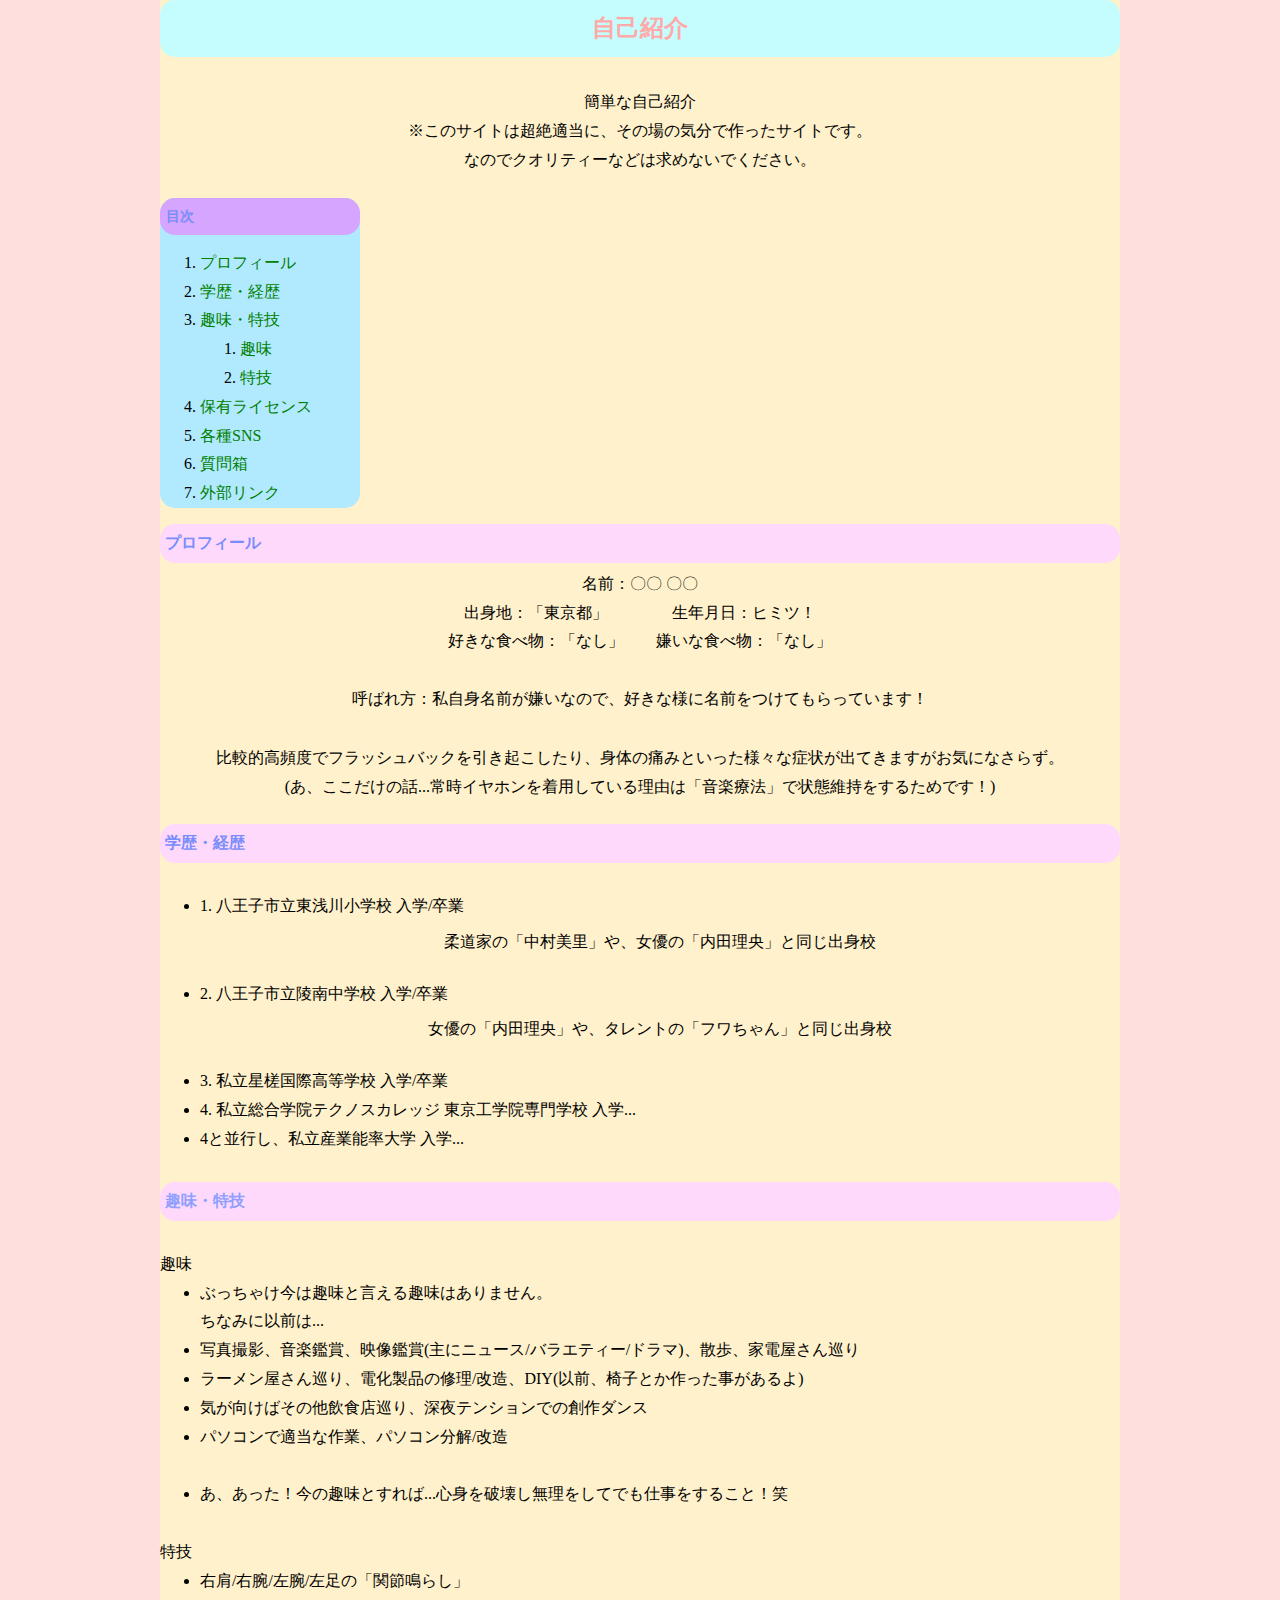
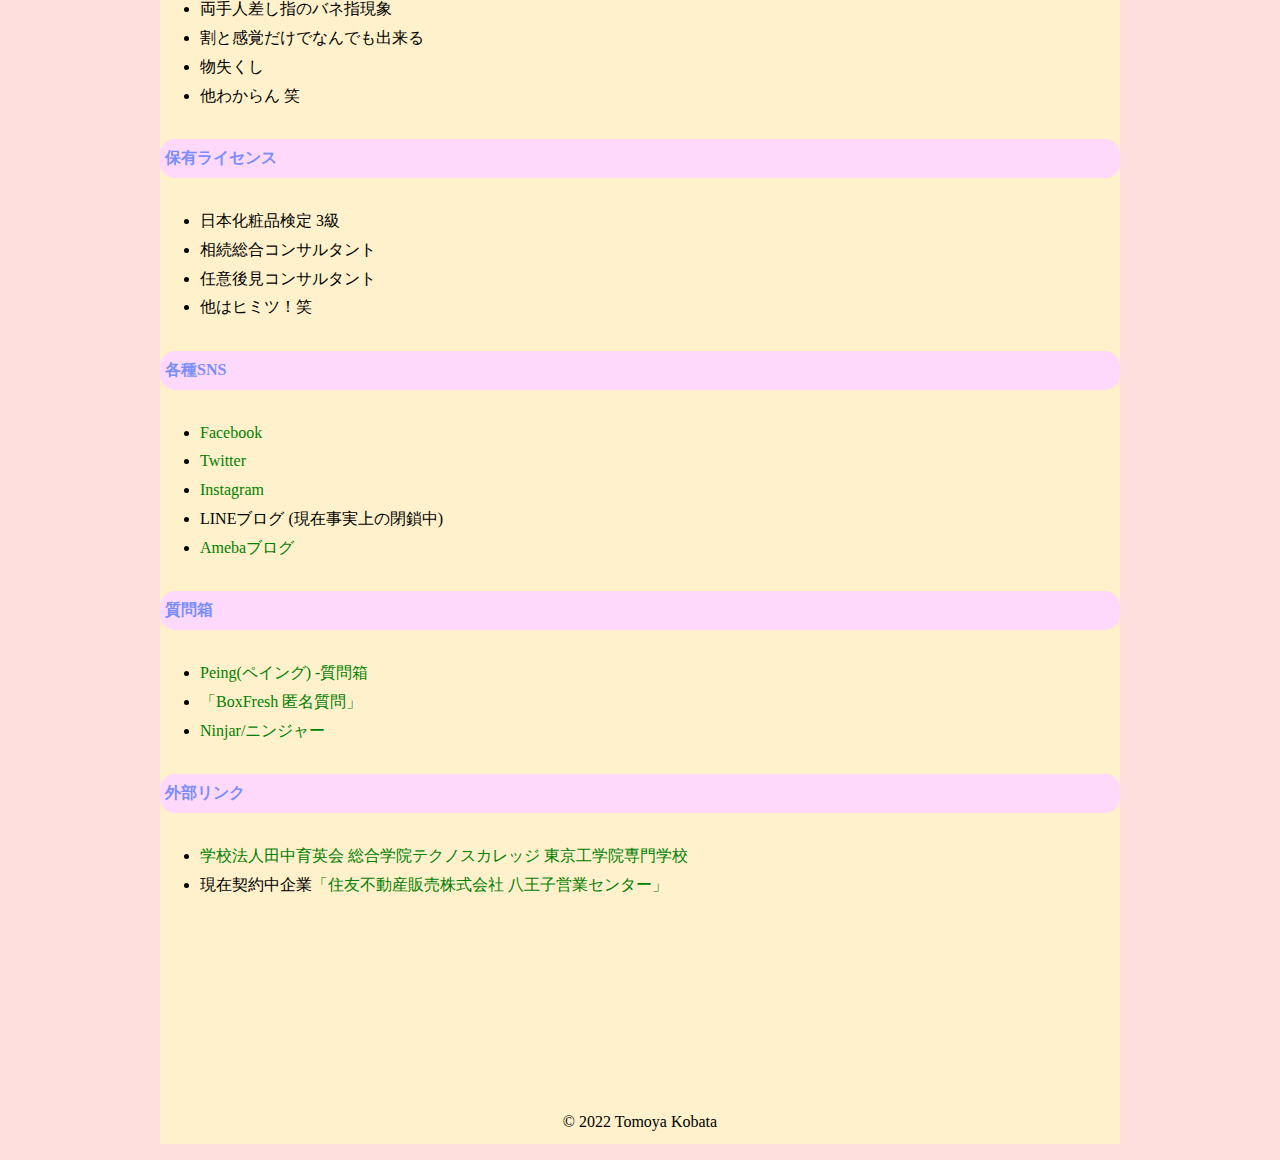
<file: index.html>
<!DOCTYPE html>
<html lang="ja">
  <head>
    <title>My Profile</title>
    <meta charset="UTF-8" />
    <meta name="description" content="" />
    <meta name="keywords" content="" />
    <meta name=”viewport” content=”width=device-width,initial-scale=1.0″>
    <link rel="stylesheet" href="css/reset.css" />
    <link rel="stylesheet" href="css/style.css" />
    <!-- <style>
      h1 {
        font-size: 100px;
        color: yellow;
        text-align: right;
      }
    </style> -->
  </head>

  <body>
    <article>
      <header>
        <h1>自己紹介</h1>
        <p>
          簡単な自己紹介<br>※このサイトは超絶適当に、その場の気分で作ったサイトです。<br>なのでクオリティーなどは求めないでください。
        </p>
      </header>
      <nav>
        <h2 class="index">目次</h2>
        <ol>
          <li><a href="#profile">プロフィール</a></li>
          <li><a href="#gakureki/keireki">学歴・経歴</a></li>
          <li>
            <a href="#syumi/tokugi">趣味・特技</a>
            <ol>
              <li><a href="#syumi">趣味</a></li>
              <li><a href="#tokugi">特技</a></li>
            </ol>
          </li>
          <li><a href="#license">保有ライセンス</a></li>
          <li><a href="#sns">各種SNS</a></li>
          <li><a href="#questionbox">質問箱</a></li>
          <li><a href="#gaiburinnku">外部リンク</a></li>
        </ol>
      </nav>
      <section>
        <h2 id="profile">プロフィール</h2>
        <p>
          名前：〇〇 〇〇<br>
          出身地：「東京都」　　　　生年月日：ヒミツ！<br>
          好きな食べ物：「なし」　　嫌いな食べ物：「なし」<br><br>
          呼ばれ方：私自身名前が嫌いなので、好きな様に名前をつけてもらっています！
        </p>
        <p>
          比較的高頻度でフラッシュバックを引き起こしたり、身体の痛みといった様々な症状が出てきますがお気になさらず。<br>
          (あ、ここだけの話...常時イヤホンを着用している理由は「音楽療法」で状態維持をするためです！)
        </p>
      </section>
      <section>
        <h2 id="gakureki/keireki">学歴・経歴</h2><br>
        <ul>
          <li>1. 八王子市立東浅川小学校 入学/卒業<br><p>柔道家の「中村美里」や、女優の「内田理央」と同じ出身校</p></li>
          <li>2. 八王子市立陵南中学校 入学/卒業<br><p>女優の「内田理央」や、タレントの「フワちゃん」と同じ出身校</p></li>
          <li>3. 私立星槎国際高等学校 入学/卒業</li>
          <li>4. 私立総合学院テクノスカレッジ 東京工学院専門学校 入学...</li>
          <li>4と並行し、私立産業能率大学 入学...</li><br>
        </ul>
        <section>
          <h3 id="syumi/tokugi">趣味・特技</h3><br>
          <ul id="syumi">趣味
            <li>ぶっちゃけ今は趣味と言える趣味はありません。<br>ちなみに以前は...</li>
            <li>写真撮影、音楽鑑賞、映像鑑賞(主にニュース/バラエティー/ドラマ)、散歩、家電屋さん巡り</li>
            <li>ラーメン屋さん巡り、電化製品の修理/改造、DIY(以前、椅子とか作った事があるよ)</li>
            <li>気が向けばその他飲食店巡り、深夜テンションでの創作ダンス</li>
            <li>パソコンで適当な作業、パソコン分解/改造</li><br>
            <li>あ、あった！今の趣味とすれば...心身を破壊し無理をしてでも仕事をすること！笑</li>
          </ul>
          <br>
          <ul id="tokugi">特技
            <li>右肩/右腕/左腕/左足の「関節鳴らし」</li>
            <li>両手人差し指のバネ指現象</li>
            <li>割と感覚だけでなんでも出来る</li>
            <li>物失くし</li>
            <li>他わからん 笑</li><br>
          </ul>
        </section>
      </section>
      <section>
        <h2 id="license">保有ライセンス</h2><br>
        <li>日本化粧品検定 3級</li>
        <li>相続総合コンサルタント</li>
        <li>任意後見コンサルタント</li>
        <li>他はヒミツ！笑</li><br>
      </section>
      <section>
        <h2 id="sns">各種SNS</h2><br>
        <ul>
          <li><a href="https://www.facebook.com/people/%E5%A3%81%E5%B1%B1%E5%A1%80%E5%90%BE%E9%83%8E/100026545096252">Facebook</a></li>
          <li><a href="https://twitter.com/fence_goro">Twitter</a></li>
          <li><a href="https://www.instagram.com/fence_goro/">Instagram</a></li>
          <li>LINEブログ (現在事実上の閉鎖中)</li>
          <li><a href="https://profile.ameba.jp/ameba/pandaman755/">Amebaブログ</a></li><br>
        </ul>
      </section>
      <section>
        <h2 id="questionbox">質問箱</h2><br>
        <ul>
          <li><a href="https://peing.net/ja/7dc1c2e0d6f8e2">Peing(ペイング) -質問箱</a></li>
          <li><a href="https://box-fresh.jp/index.php?id=boxfresh_200200930139">「BoxFresh 匿名質問」</a></li>
          <li><a href="https://www.ninjar.jp/users/pandasan/themes/new">Ninjar/ニンジャー</a></li><br>
        </ul>
      </section>
      <section>
        <h2 id="gaiburinnku">外部リンク</h2><br>
        <ul>
          <li><a href="http://www.technosac.jp/">学校法人田中育英会 総合学院テクノスカレッジ 東京工学院専門学校</a></li>
          <li>現在契約中企業<a href="https://www.stepon.co.jp/center/hachioji/">「住友不動産販売株式会社 八王子営業センター」</a></li>
          <!-- <li><a href="./list/index2.html">貸し出し可能なモノリスト</a></li> -->
        </ul>
      </section>
      <br><br><br><br><br><br><br>
      <footer>
        <p>&copy; 2022 Tomoya Kobata</p>
      </footer>
    </article>
  </body>
</html>
</file>
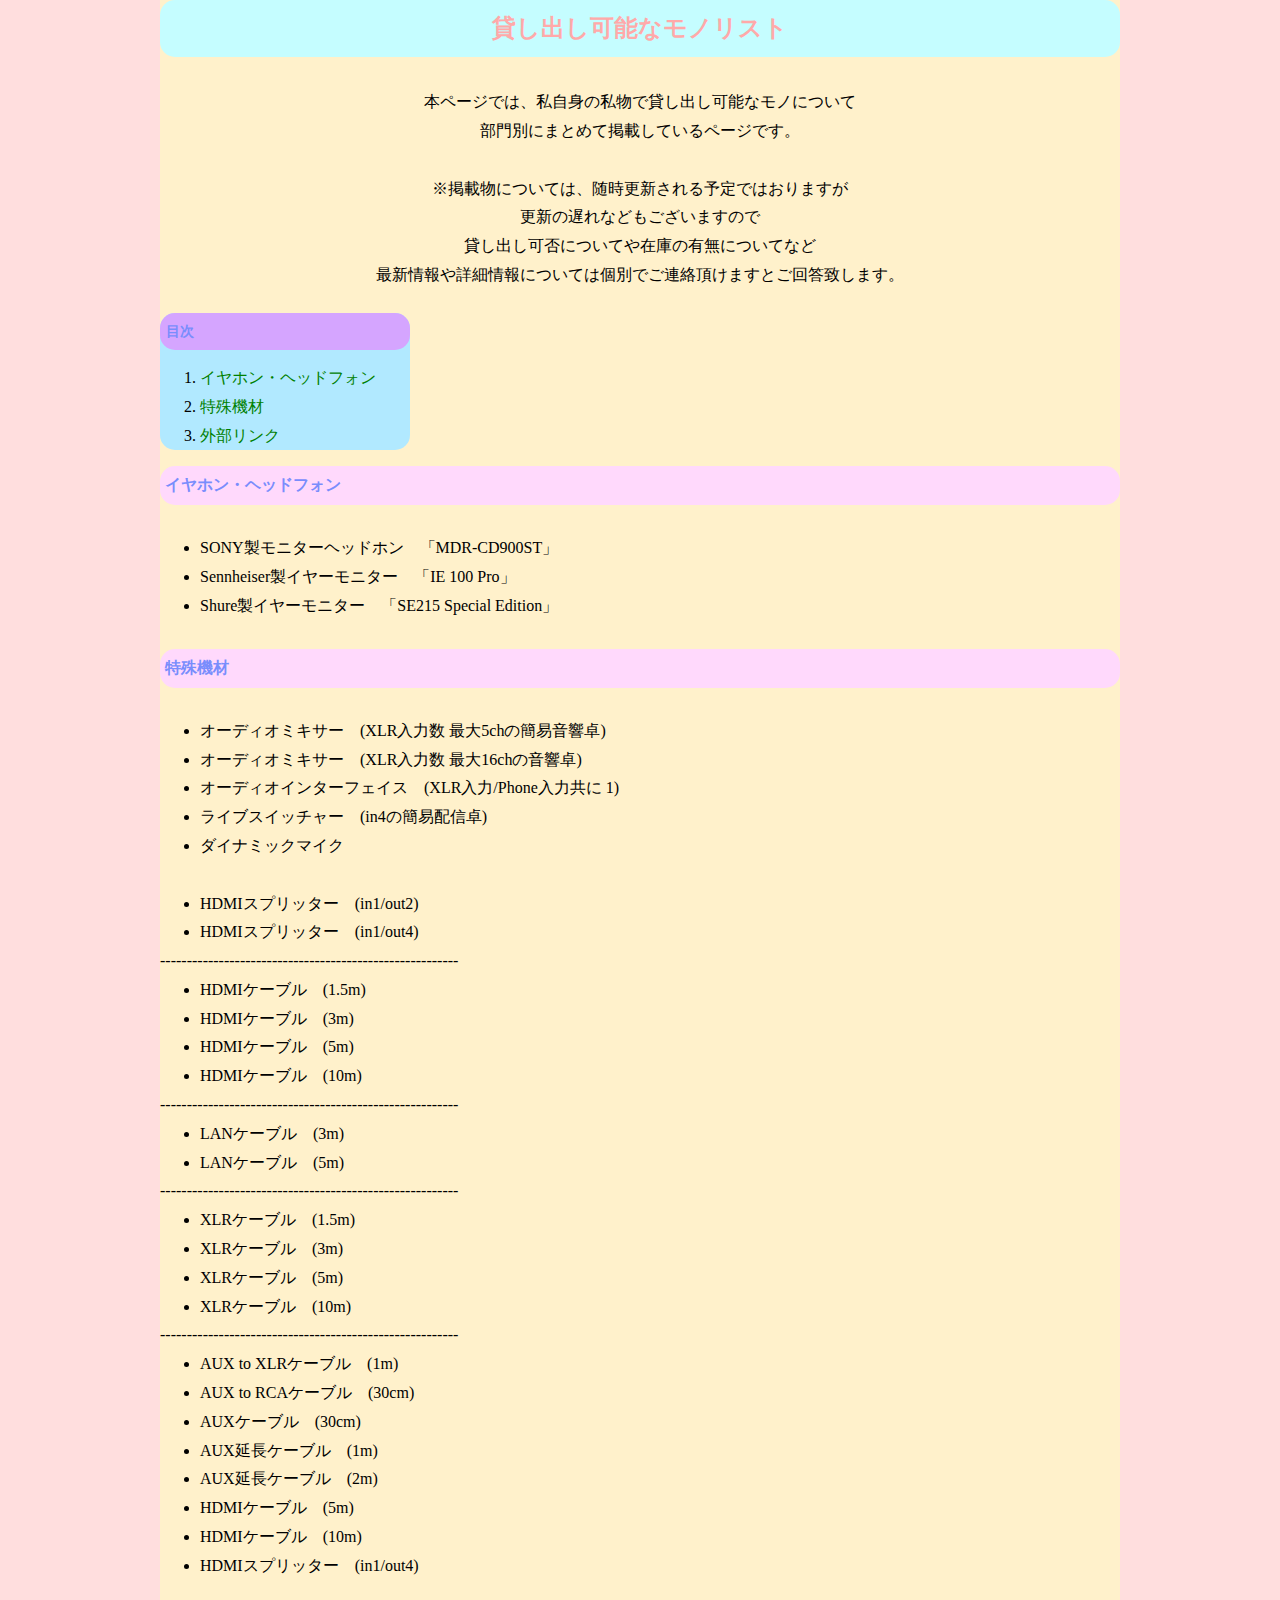
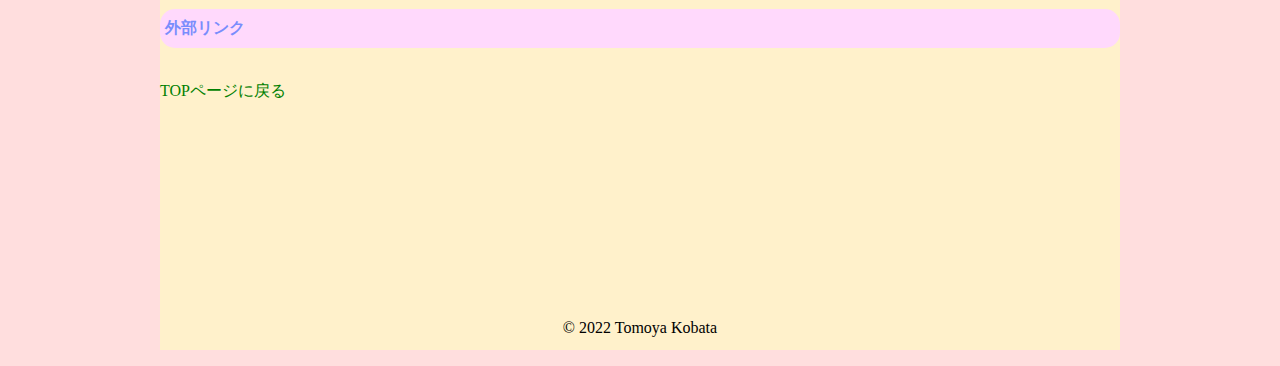
<file: list/index2.html>
<!DOCTYPE html>
<html lang="ja">
  <head>
    <title>貸し出し可能なモノリスト</title>
    <meta charset="UTF-8" />
    <meta name="description" content="" />
    <meta name="keywords" content="" />
    <link rel="stylesheet" href="css/reset.css" />
    <link rel="stylesheet" href="css/style.css" />
    <!-- <style>
      h1 {
        font-size: 100px;
        color: yellow;
        text-align: right;
      }
    </style> -->
  </head>

  <body>
    <article>
      <header>
        <h1>貸し出し可能なモノリスト</h1>
        <p>
          本ページでは、私自身の私物で貸し出し可能なモノについて<br>部門別にまとめて掲載しているページです。<br>
          <br>※掲載物については、随時更新される予定ではおりますが<br>更新の遅れなどもございますので<br>
          貸し出し可否についてや在庫の有無についてなど<br>最新情報や詳細情報については個別でご連絡頂けますとご回答致します。
        </p>
      </header>
      <nav>
        <h2 class="index">目次</h2>
        <ol>
          <!-- <li><a href="#profile">プロフィール</a></li>
          <li><a href="#gakureki/keireki">学歴・経歴</a></li>
          <li><a href="#syumi/tokugi">趣味・特技</a> </li>
          <li><a href="#speaker1">スピーカー</a></li> -->
          <li><a href="#speaker2">イヤホン・ヘッドフォン</a></li>
          <li><a href="#specialequipment">特殊機材</a></li>
          <li><a href="#gaiburinnku">外部リンク</a></li>
        </ol>
      </nav>
      <!-- <section>
        <h2 id="profile">プロフィール</h2>
        <p>
          名前：〇〇 〇〇<br>
          出身地：「東京都」<br>
          好きな食べ物：「なし」<br>
          嫌いな食べ物：「なし」
        </p>
      </section> -->
      <!-- <section>
        <h2 id="gakureki/keireki">学歴・経歴</h2><br>
        <ul>
          <li>1. </li>
          <li>2. 八王子市立陵南中学校 入学/卒業<br><p>女優の「内田理央」や、タレントの「フワちゃん」と同じ出身校</p></li>
          <li>3. 私立星槎国際高等学校 入学/卒業</li>
          <li>4. 私立総合学院テクノスカレッジ 東京工学院専門学校 入学...</li>
          <li>4と並行し、私立産業能率大学 入学...</li><br>
        </ul>
        <section>
          <h3 id="syumi/tokugi">趣味・特技</h3><br>
          <ul id="syumi">趣味
            <li>ぶっちゃけ今は趣味と言える趣味はありません。<br>ちなみに以前は...</li>
            <li>写真撮影、音楽鑑賞、映像鑑賞(主にニュース/バラエティー/ドラマ)、散歩、家電屋さん巡り</li>
            <li>ラーメン屋さん巡り、電化製品の修理/改造、DIY(以前、椅子とか作った事があるよ)</li>
            <li>気が向けばその他飲食店巡り、深夜テンションでの創作ダンス</li>
            <li>パソコンで適当な作業、パソコン分解/改造</li><br>
            <li>あ、あった！今の趣味とすれば...心身を破壊し無理をしてでも仕事をすること！笑</li>
          </ul>
      </section> -->
      <section>
        <h2 id="speaker2">イヤホン・ヘッドフォン</h2><br>
        <ul>
          <li>SONY製モニターヘッドホン　「MDR-CD900ST」</li>
          <li>Sennheiser製イヤーモニター　「IE 100 Pro」</li>
          <li>Shure製イヤーモニター　「SE215 Special Edition」</li>
          <br>
        </ul>
      </section>
      <section>
        <h2 id="specialequipment">特殊機材</h2><br>
        <ul>
          <li>オーディオミキサー　(XLR入力数 最大5chの簡易音響卓)</li>
          <li>オーディオミキサー　(XLR入力数 最大16chの音響卓)</li>
          <li>オーディオインターフェイス　(XLR入力/Phone入力共に 1)</li>
          <li>ライブスイッチャー　(in4の簡易配信卓)</li>
          <li>ダイナミックマイク</li><br>

          <li>HDMIスプリッター　(in1/out2)</li>
          <li>HDMIスプリッター　(in1/out4)</li>
          --------------------------------------------------------
          <li>HDMIケーブル　(1.5m)</li>
          <li>HDMIケーブル　(3m)</li>
          <li>HDMIケーブル　(5m)</li>
          <li>HDMIケーブル　(10m)</li>
          --------------------------------------------------------
          <li>LANケーブル　(3m)</li>
          <li>LANケーブル　(5m)</li>
          --------------------------------------------------------
          <li>XLRケーブル　(1.5m)</li>
          <li>XLRケーブル　(3m)</li>
          <li>XLRケーブル　(5m)</li>
          <li>XLRケーブル　(10m)</li>
          --------------------------------------------------------
          <li>AUX to XLRケーブル　(1m)</li>
          <li>AUX to RCAケーブル　(30cm)</li>
          <li>AUXケーブル　(30cm)</li>
          <li>AUX延長ケーブル　(1m)</li>
          <li>AUX延長ケーブル　(2m)</li>
          <li>HDMIケーブル　(5m)</li>
          <li>HDMIケーブル　(10m)</li>
          <li>HDMIスプリッター　(in1/out4)</li><br>
        </ul>
      </section>
      <section>
        <h2 id="gaiburinnku">外部リンク</h2><br>
        <ul>

          <a href="../index.html">TOPページに戻る</a>
        </ul>
      </section>
      <br><br><br><br><br><br><br>
      <footer>
        <p>&copy; 2022 Tomoya Kobata</p>
      </footer>
    </article>
  </body>
</html>
</file>
<file: css/style.css>
body {
  background: #ffdede;
  /* HEX #と6桁の16進数で色を表す方法。
  RRGGBB
  */
  line-height: 1.8;
}
article {
  width: 960px;
  margin: 0 auto;
  background: rgb(255, 241, 203);
}

h1 {
  color: rgb(255, 169, 169);
  font-size: 150%;
  background: rgb(197, 253, 255);
  text-align: center;
  padding: 7px;
  margin-bottom: 1em;
  border-radius: 15px;
  /* 
  margin: 0
  値が一つの場合は上下左右
  margin: 0 0
  値が二つの場合は上下　左右
  margin: 0 0 0
  値が3つの場合は　上　左右　下
  margin: 0 0 0 0
  値が4つの場合は上　右　下　左
  */
}

h2 {
  background: #ffd9fc;
  padding: 5px;
  color: rgb(121, 141, 252);
  border-radius: 15px;
}

h3 {
  background: #ffd9fc;
  padding: 5px;
  color: rgb(142, 159, 255);
  border-radius: 15px;
}

p {
  margin-bottom: 1em;
  font-size: 100%;
  text-align: center;
  padding: 7px;
  border-radius: 10px;
}

nav {
  background: #b1e9ff;
  width: 200px;
  margin-bottom: 1em;
  border-radius: 15px;
}

.index {
  font-size: 14px;
  background: #d5a5ff;
  padding: 6px;
  margin-bottom: 1em;
  border-radius: 15px;
}

li {
  margin-left: 2.5em;
}
/* HTMLの親子関係を利用して特定する方法。子孫セレクタ */
/* 来週は疑似リンクセレクタやら、CSSのプロパティやらを勉強して、このWIKIのファイルをデザインしていきます。CSSリセットする方法も教えます */

/* 疑似リンククラスセレクタは以下 */
a:link {
  color: #008000;
  text-decoration: none;
}
a:visited {
  color: #008000;
  text-decoration: none;
}
/*a:hover {
  color: #ff0000;
  text-decoration: underline;
  font-size: 40px;
  background: pink;
}
a:active {
  color: #ff8000;
  text-decoration: underline;*/
}

strong {
  font-size: 150%;
  text-align: center;
  padding: 7px;
  margin-bottom: 1em;
  border-radius: 15px;
}

/* 次週はCSS3で出てきたプロパティを少し勉強します。そしてこのファイルを自分なりにカスタムして提出してもらう予定 */
</file>
<file: list/css/style.css>
body {
  background: #ffdede;
  /* HEX #と6桁の16進数で色を表す方法。
  RRGGBB
  */
  line-height: 1.8;
}
article {
  width: 960px;
  margin: 0 auto;
  background: rgb(255, 241, 203);
}

h1 {
  color: rgb(255, 169, 169);
  font-size: 150%;
  background: rgb(197, 253, 255);
  text-align: center;
  padding: 7px;
  margin-bottom: 1em;
  border-radius: 15px;
  /* 
  margin: 0
  値が一つの場合は上下左右
  margin: 0 0
  値が二つの場合は上下　左右
  margin: 0 0 0
  値が3つの場合は　上　左右　下
  margin: 0 0 0 0
  値が4つの場合は上　右　下　左
  */
}

h2 {
  background: #ffd9fc;
  padding: 5px;
  color: rgb(121, 141, 252);
  border-radius: 15px;
}

h3 {
  background: #ffd9fc;
  padding: 5px;
  color: rgb(142, 159, 255);
  border-radius: 15px;
}

p {
  margin-bottom: 1em;
  font-size: 100%;
  text-align: center;
  padding: 7px;
  border-radius: 10px;
}

nav {
  background: #b1e9ff;
  width: 250px;
  margin-bottom: 1em;
  border-radius: 15px;
}

.index {
  font-size: 14px;
  background: #d5a5ff;
  padding: 6px;
  margin-bottom: 1em;
  border-radius: 15px;
}

li {
  margin-left: 2.5em;
}
/* HTMLの親子関係を利用して特定する方法。子孫セレクタ */
/* 来週は疑似リンクセレクタやら、CSSのプロパティやらを勉強して、このWIKIのファイルをデザインしていきます。CSSリセットする方法も教えます */

/* 疑似リンククラスセレクタは以下 */
a:link {
  color: #008000;
  text-decoration: none;
}
a:visited {
  color: #008000;
  text-decoration: none;
}
/*a:hover {
  color: #ff0000;
  text-decoration: underline;
  font-size: 40px;
  background: pink;
}
a:active {
  color: #ff8000;
  text-decoration: underline;*/
}

strong {
  font-size: 150%;
  text-align: center;
  padding: 7px;
  margin-bottom: 1em;
  border-radius: 15px;
}

/* 次週はCSS3で出てきたプロパティを少し勉強します。そしてこのファイルを自分なりにカスタムして提出してもらう予定 */
</file>
